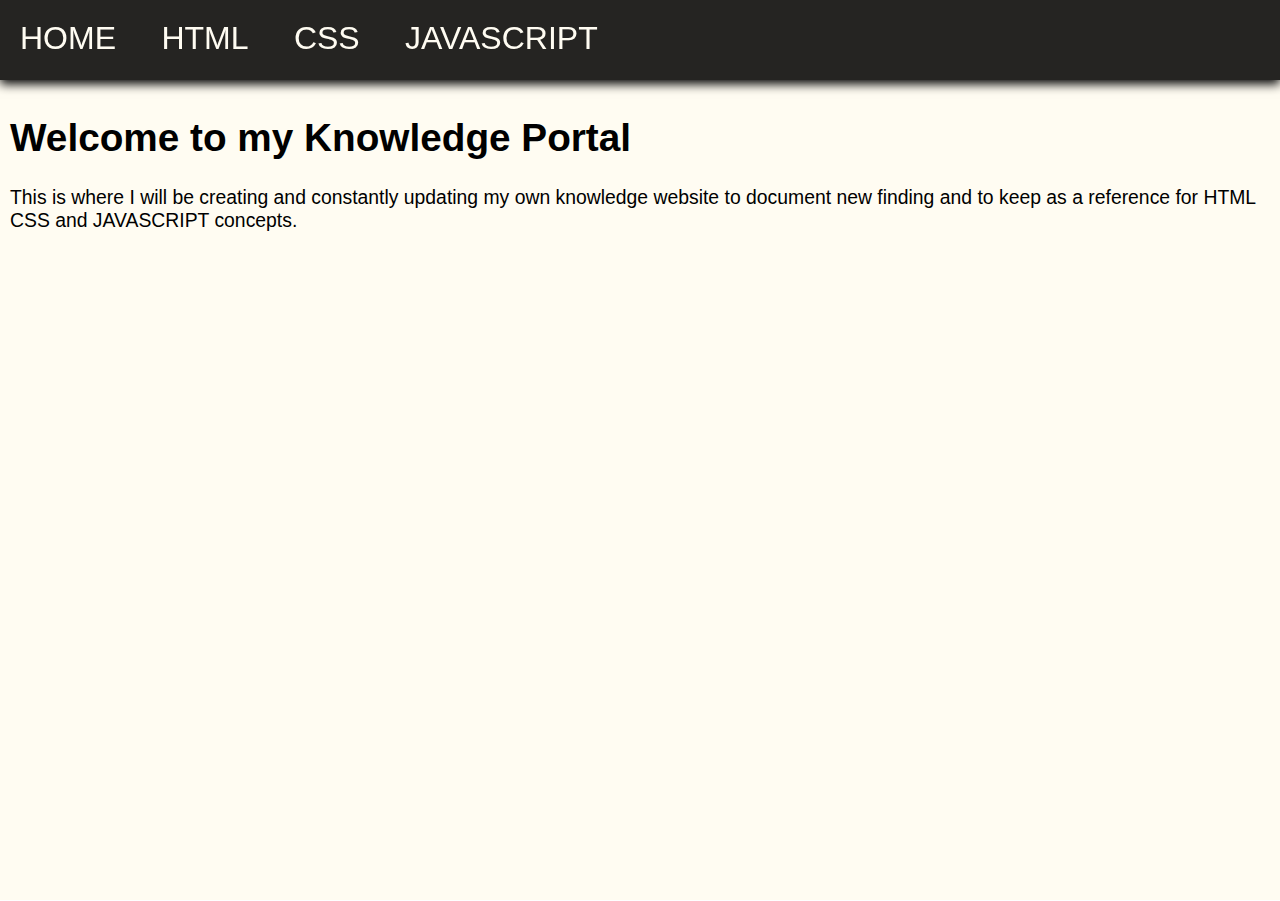
<file: index.html>
<!DOCTYPE html>
<html>
    <head>
        <title>Knowledge Website</title>
        <link rel="icon" href="favicon.png">
        <link rel="stylesheet" href="css/style.css">
        <script src="js/re-useable.js" type="text/javascript" defer></script>
    </head>
    <body>
        <!--re-useable Header component-->
        <header-component></header-component>
        
        <div class="body">
    
            <main id="body-home" class="column">
                    <h1>Welcome to my Knowledge Portal</h1>
                    <p>This is where I will be creating and constantly updating my own knowledge website to document new finding and to keep as a reference for HTML CSS and JAVASCRIPT concepts.</p>
            </main>
        </div>
    
    </body>
</html>
</file>
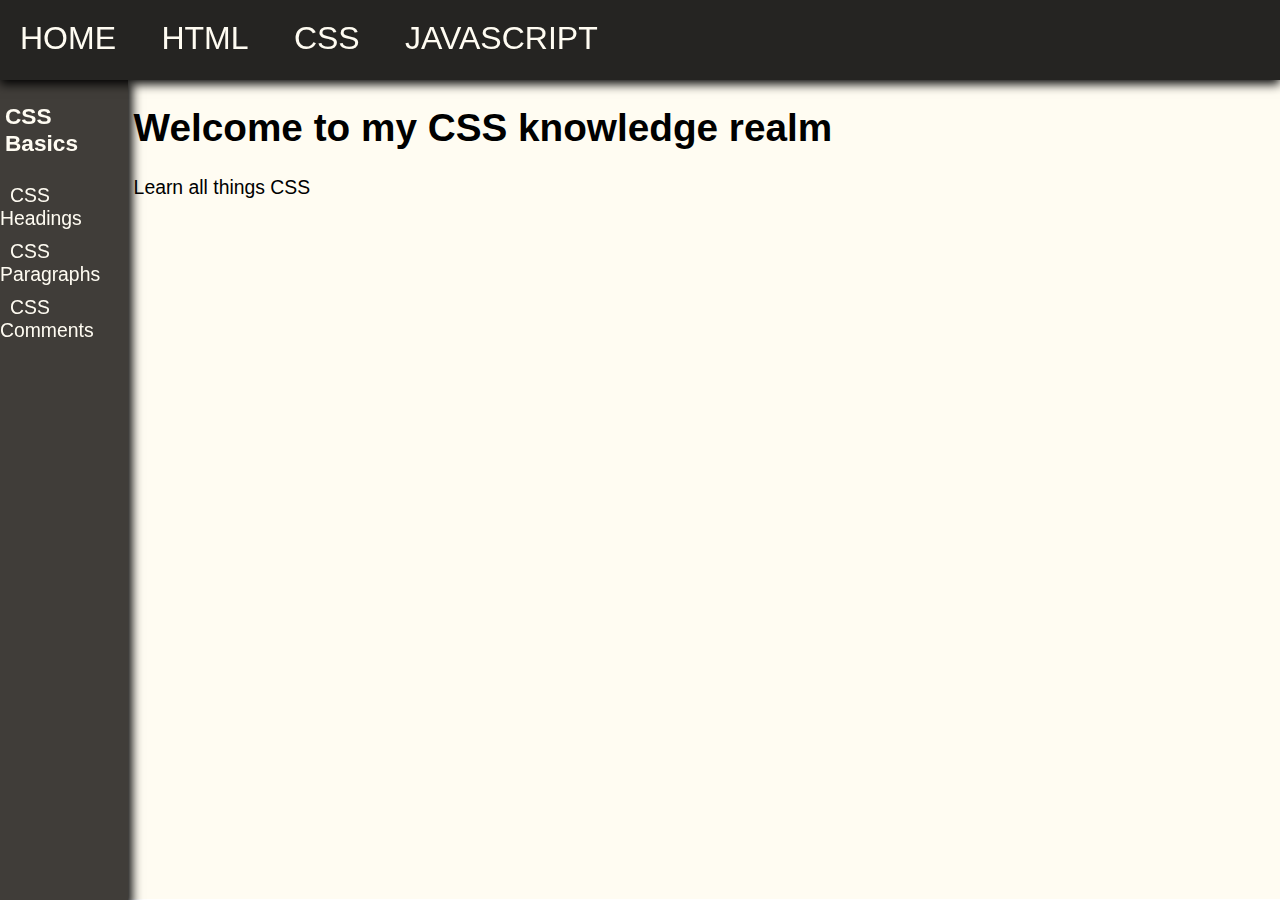
<file: css-home.html>
<!DOCTYPE html>
<html>
    <head>
        <title>Knowledge Website</title>
        <link rel="icon" href="favicon.png">
        <link rel="stylesheet" href="css/style.css">
        <script src="js/re-useable.js" type="text/javascript" defer></script>
    </head>
    <body>
        <!--re-useable Header component-->
        <header-component></header-component>
        <!--re-useable HTML List component-->
        <css-list></css-list>
        
        <div class="split right">
            <main>
                <h1>Welcome to my CSS knowledge realm</h1>
                <p>Learn all things CSS</p>
            </main>
        </div>
    </body>
</html>
</file>
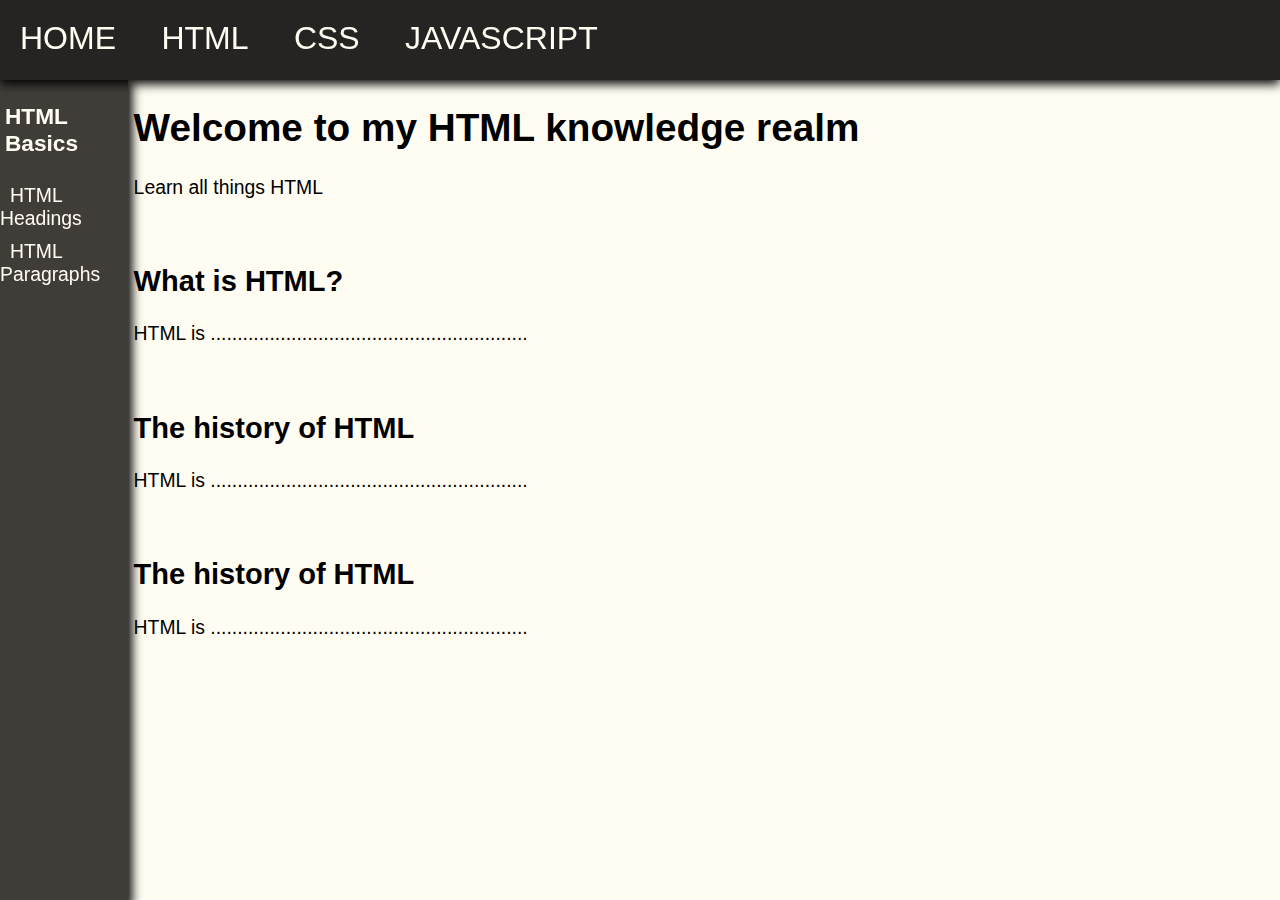
<file: html-home.html>
<!DOCTYPE html>
<html>
    <head>
        <title>Knowledge Website</title>
        <link rel="icon" href="favicon.png">
        <link rel="stylesheet" href="css/style.css">
        <script src="js/re-useable.js" type="text/javascript" defer></script>
        <script src="js/code-snips.js" type="text/javascript" defer></script>
    </head>
    <body>
        <!--re-useable Header component-->
        <header-component></header-component>

        <!--re-useable HTML List component-->
        <html-list></html-list>
    
        <div class="split right home">
            <main>
                <h1>Welcome to my HTML knowledge realm</h1>
                <p>Learn all things HTML</p>

                <br>

                <h2>What is HTML?</h2>
                <p>HTML is ...........................................................</p>

                <br>

                <h2>The history of HTML</h2>
                <p>HTML is ...........................................................</p>

                <br>

                <h2>The history of HTML</h2>
                <p>HTML is ...........................................................</p>

            </main>
        </div>
    </body>
</html>
</file>
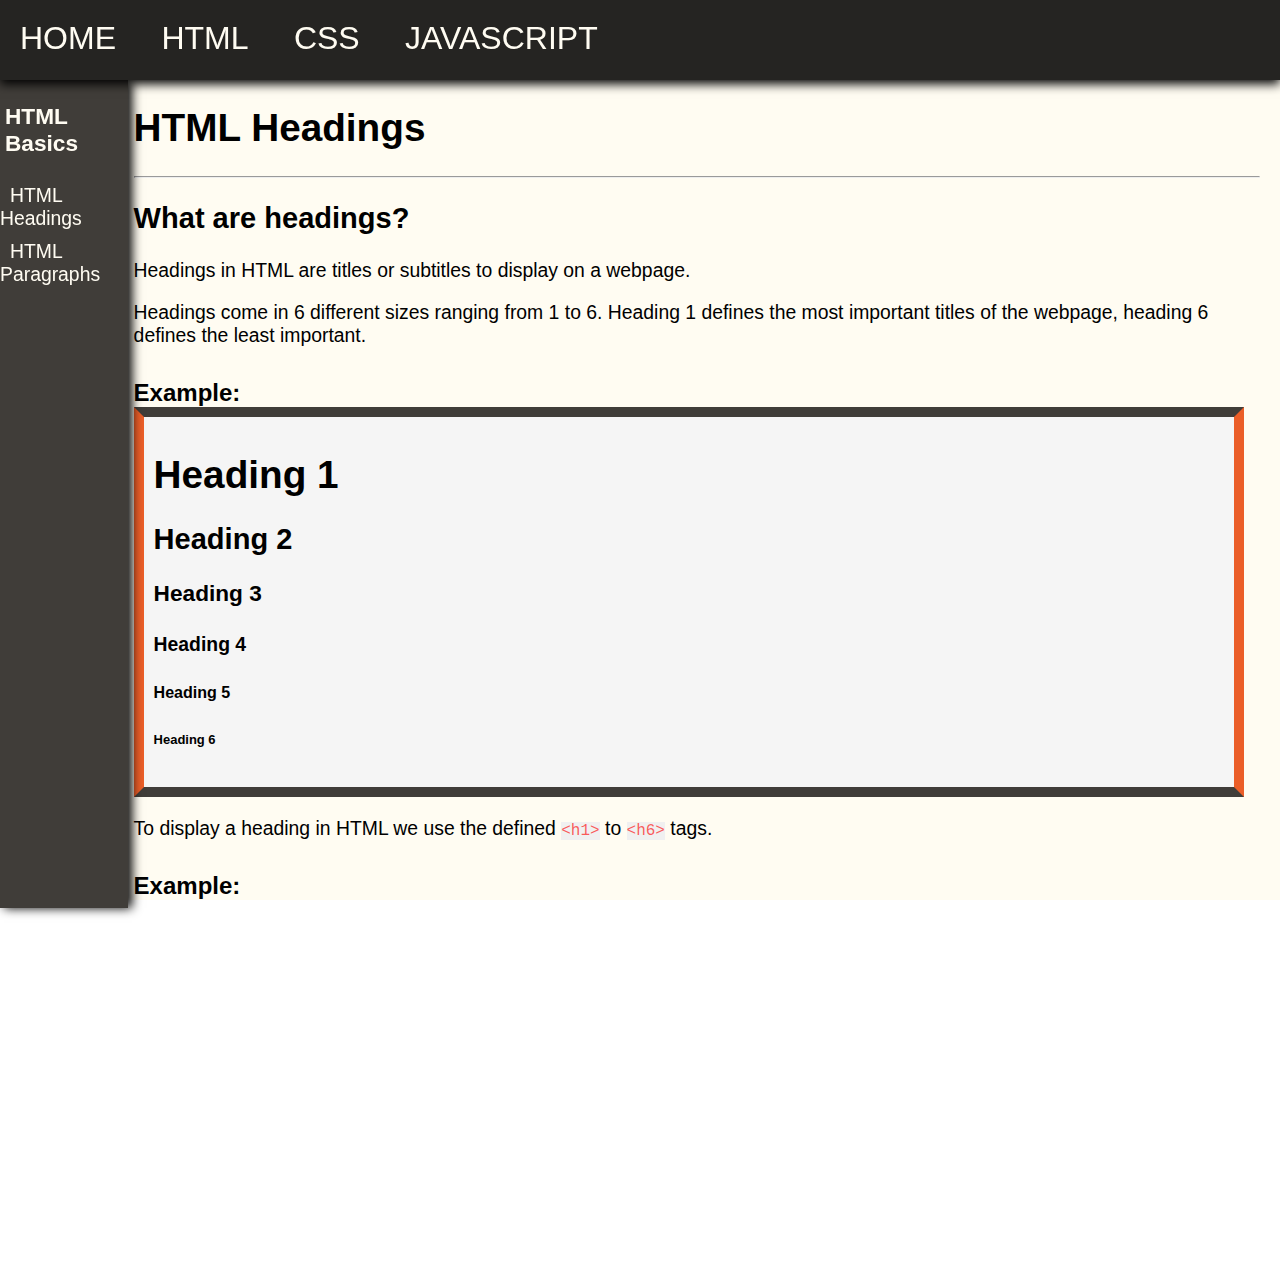
<file: HTMLheadings.html>
<!DOCTYPE html>
<html>
    <head>
        <title>Knowledge Website</title>
        <link rel="icon" href="favicon.png">
        <link rel="stylesheet" href="css/style.css">
        <script src="js/re-useable.js" type="text/javascript" defer></script>
        <script src="js/code-snips.js" type="text/javascript" defer></script>
    </head>
    <body>
        <!--reusable Header component-->
        <header-component></header-component>

        <!--reusable HTML List component-->
        <html-list></html-list>
        
        <div class="split right">
    
            <main>
                <h1>HTML Headings</h1>
                <hr>

                <h2>What are headings?</h2>
                <p>Headings in HTML are titles or subtitles to display on a webpage.</p>

                <p>Headings come in 6 different sizes ranging from 1 to 6. Heading 1 defines the most important titles of the webpage, heading 6 defines the least important.</p>

                <h4 class="example-text">Example:</h4>
                <div class="example">
                    <h1>Heading 1</h1>
                    <h2>Heading 2</h2>
                    <h3>Heading 3</h3>
                    <h4>Heading 4</h4>
                    <h5>Heading 5</h5>
                    <h6>Heading 6</h6>
                </div>

                <p>To display a heading in HTML we use the defined <code>&lth1&gt</code> to <code>&lth6&gt</code> tags.</p>

                <h4 class="example-text">Example:</h4>
                <headings-one></headings-one>

                <hr>

                <h2>Heading are important</h2>
                <p>Search engines use headers to index the content of a webpage.</p>
                <p>Headings importance is based on their index, <code>&lth1&gt</code> headings are for the main titles of a webpage, <code>&lth2&gt</code> are for the next most important etc.</p>
            </main>
        </div>
    
    </body>
</html>
</file>
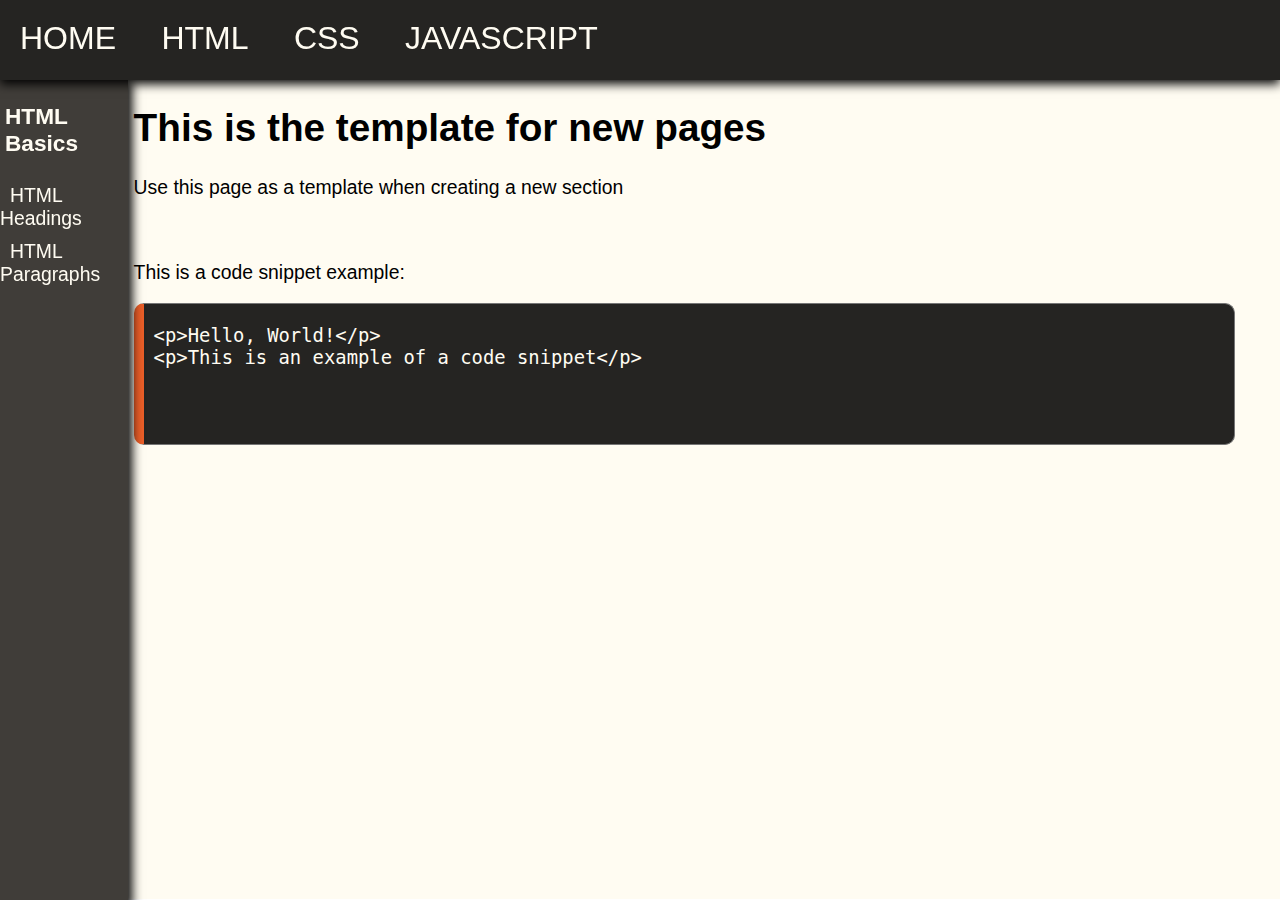
<file: HTMLparagraphs.html>
<!DOCTYPE html>
<html>
    <head>
        <title>Knowledge Website</title>
        <link rel="icon" href="favicon.png">
        <link rel="stylesheet" href="css/style.css">
        <script src="js/re-useable.js" type="text/javascript" defer></script>
        <script src="js/code-snips.js" type="text/javascript" defer></script>
    </head>
    <body>
        <!--reusable Header component-->
        <header-component></header-component>

        <!--reusable HTML List component-->
        <html-list></html-list>
        
        <div class="split right">
    
            <main>
                <h1>This is the template for new pages</h1>
                <p>Use this page as a template when creating a new section</p>

                <br> 

                <p>This is a code snippet example:</p>
                <code-example></code-example>
            </main>
        </div>
    
    </body>
</html>
</file>
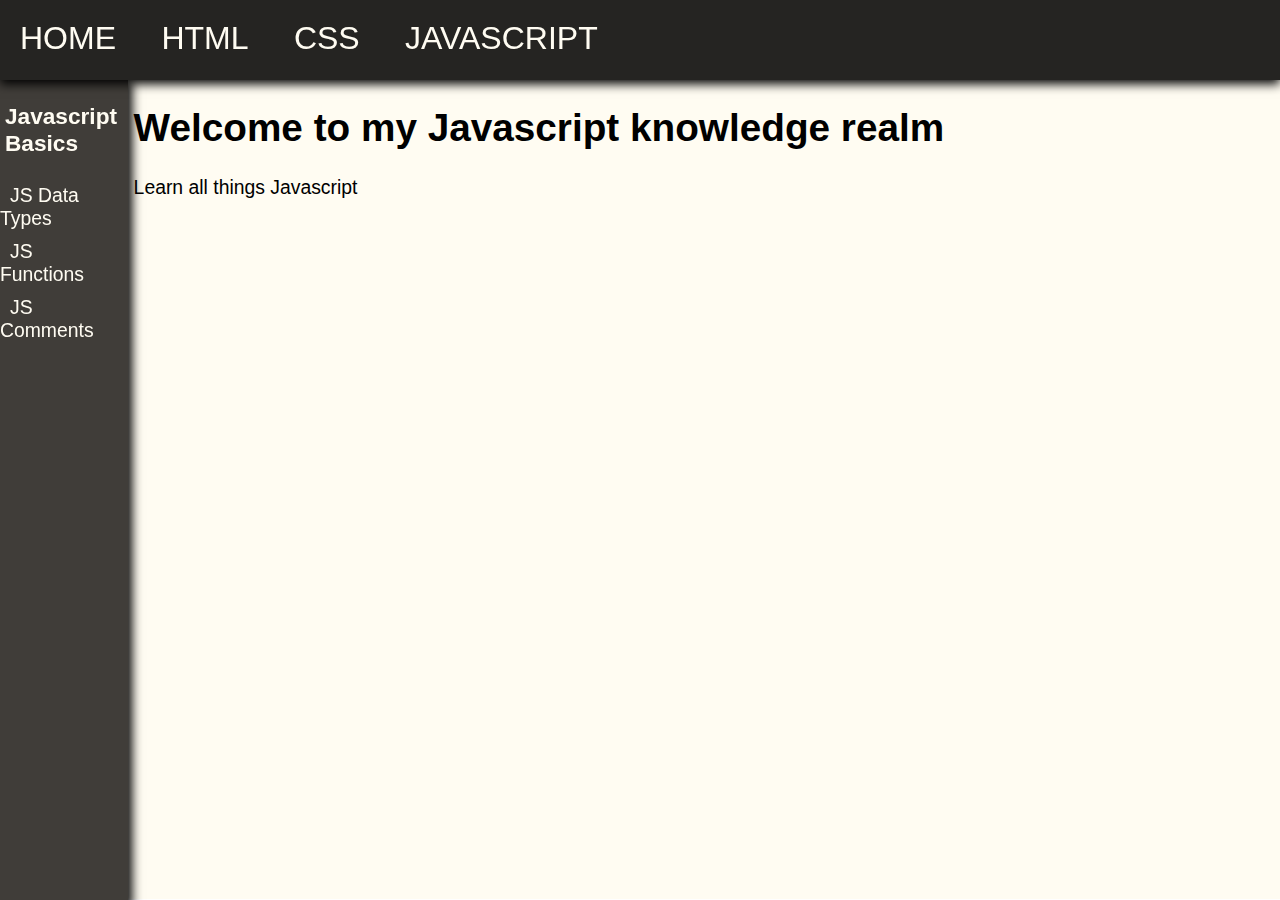
<file: js-home.html>
<!DOCTYPE html>
<html>
    <head>
        <title>Knowledge Website</title>
        <link rel="icon" href="favicon.png">
        <link rel="stylesheet" href="css/style.css">
        <script src="js/re-useable.js" type="text/javascript" defer></script>
    </head>
    <body>
        <!--re-useable Header component-->
        <header-component></header-component>

        <!--re-useable HTML List component-->
        <js-list></js-list>
        
        <div class="split right">
    
            <main>
                    <h1>Welcome to my Javascript knowledge realm</h1>
                    <p>Learn all things Javascript</p>
            </main>
        </div>
    
    </body>
</html>
</file>
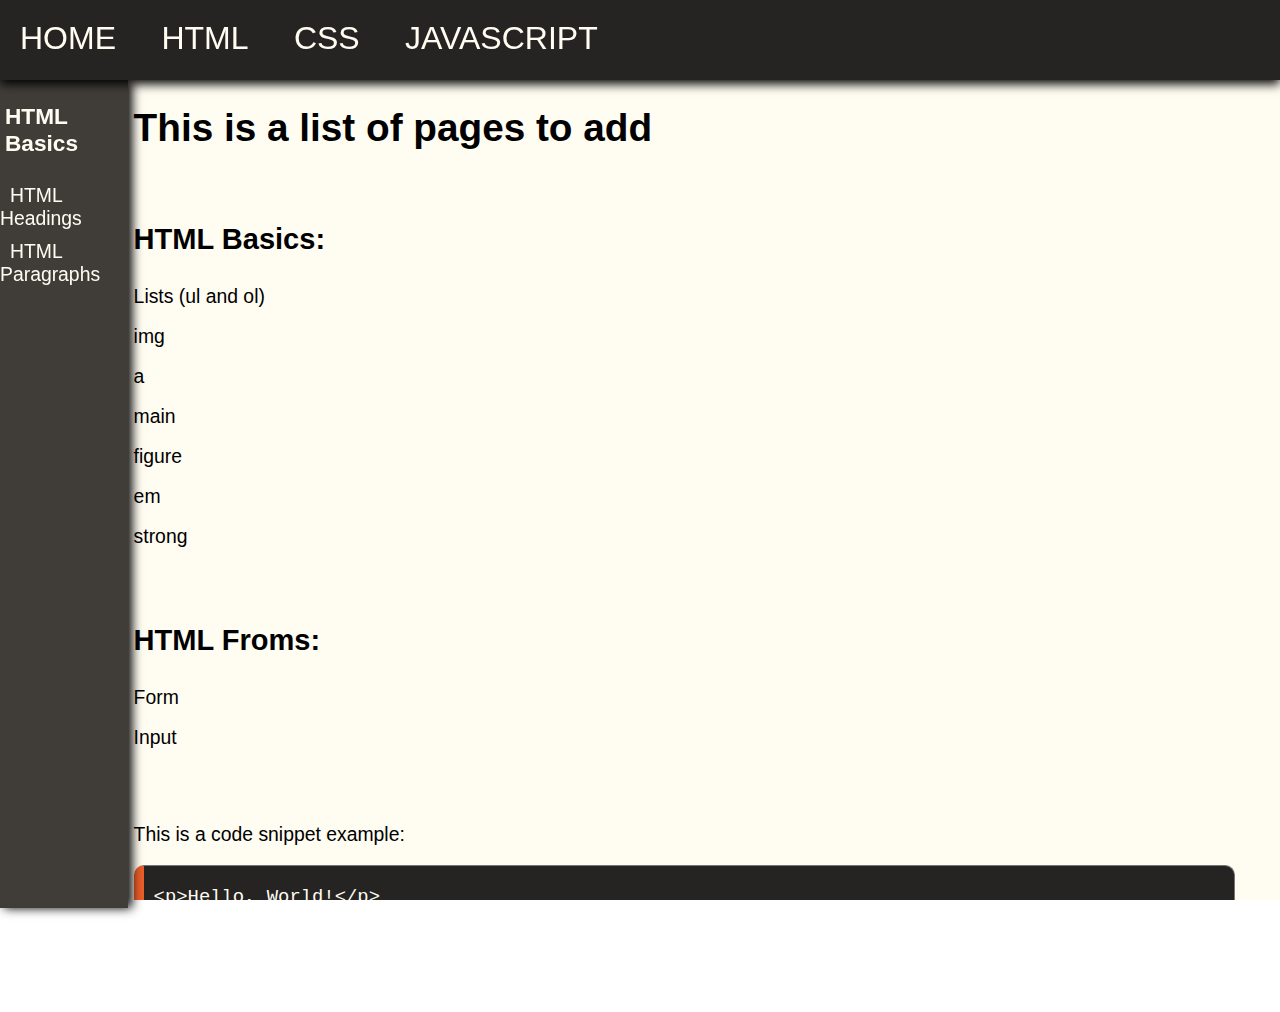
<file: PagesToAdd.html>
<!DOCTYPE html>
<html>
    <head>
        <title>Knowledge Website</title>
        <link rel="icon" href="favicon.png">
        <link rel="stylesheet" href="css/style.css">
        <script src="js/re-useable.js" type="text/javascript" defer></script>
        <script src="js/code-snips.js" type="text/javascript" defer></script>
    </head>
    <body>
        <!--reusable Header component-->
        <header-component></header-component>

        <!--reusable HTML List component-->
        <html-list></html-list>
        
        <div class="split right">
    
            <main>
                <h1>This is a list of pages to add</h1>
                <br>
                <h2>HTML Basics:</h2>
                <ul>
                    <li>Lists (ul and ol)</li>
                    <li>img</li>
                    <li>a</li>
                    <li>main</li>
                    <li>figure</li>
                    <li>em</li>
                    <li>strong</li>
                    <li></li>
                </ul>
                <h2>HTML Froms:</h2>
                <ul>
                    <li>Form</li>
                    <li>Input</li>
                </ul>

                <br> 

                <p>This is a code snippet example:</p>
                <code-example></code-example>
            </main>
        </div>
    
    </body>
</html>
</file>
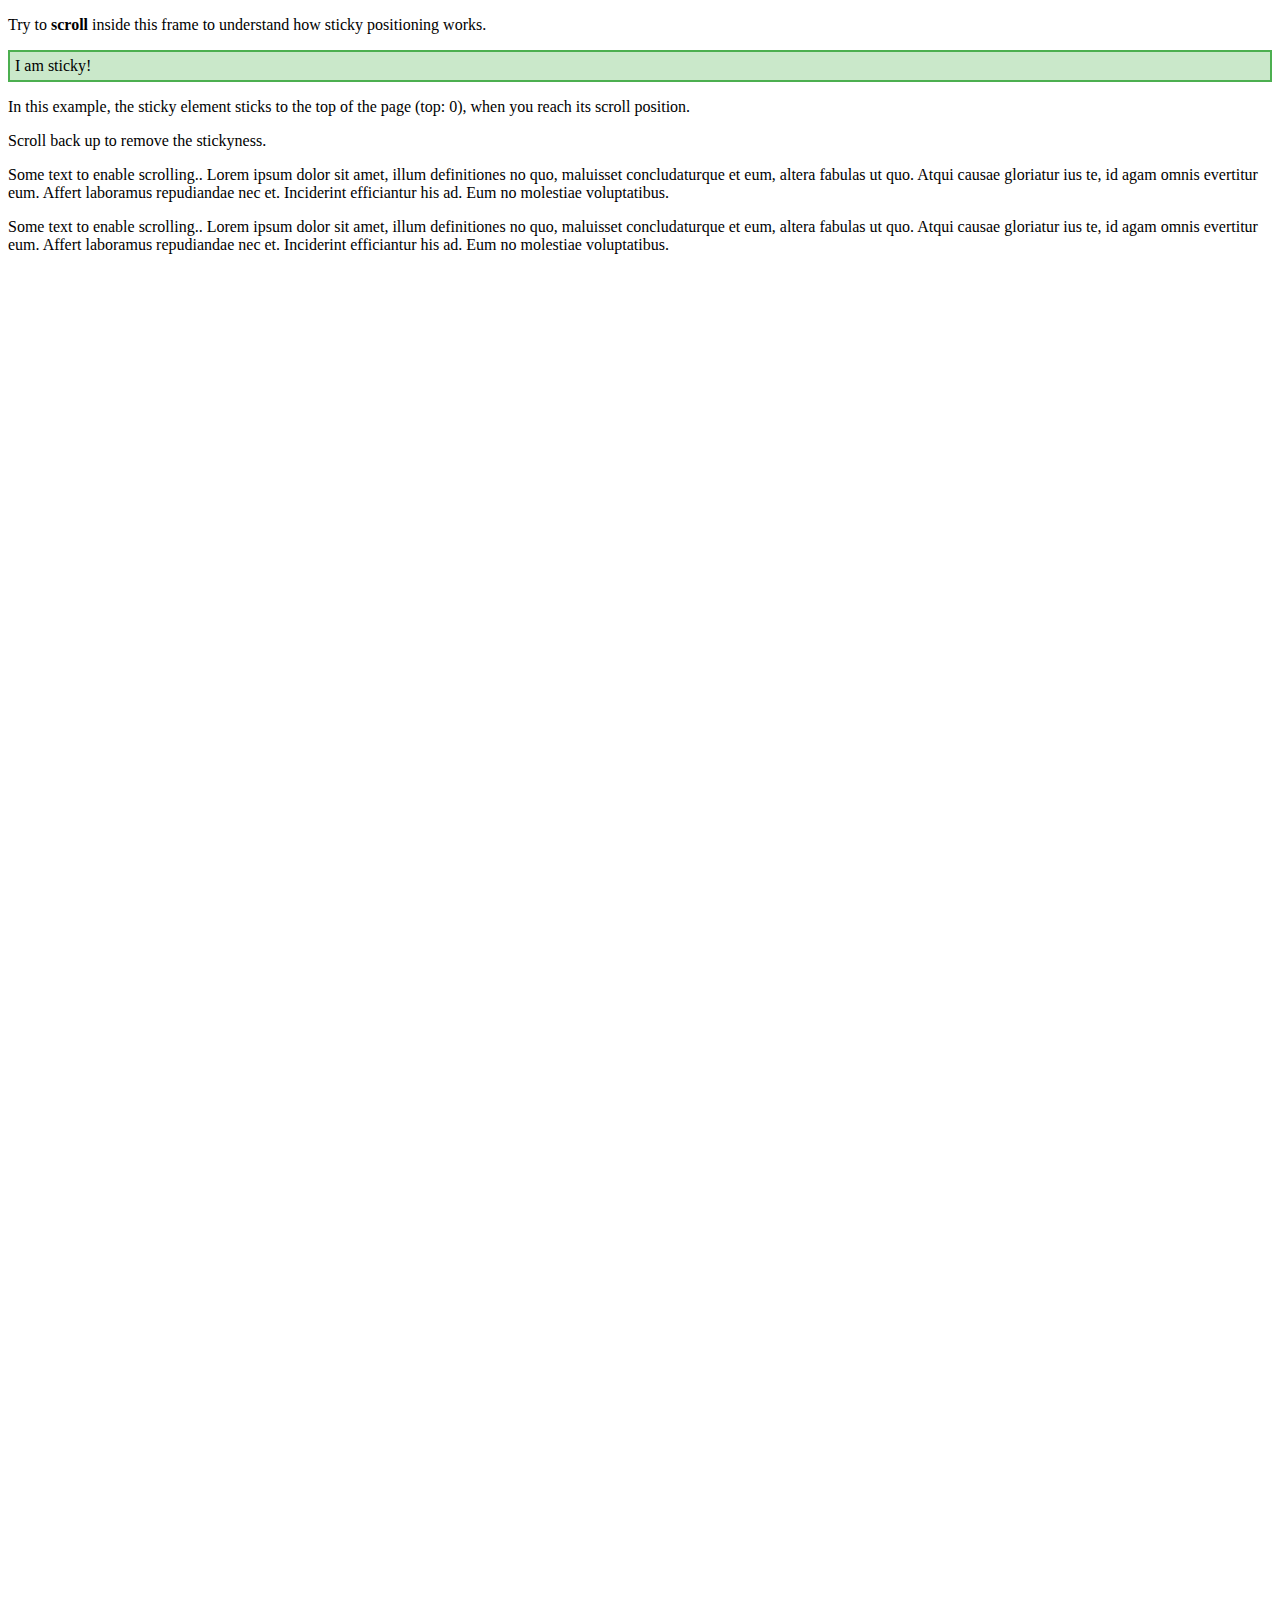
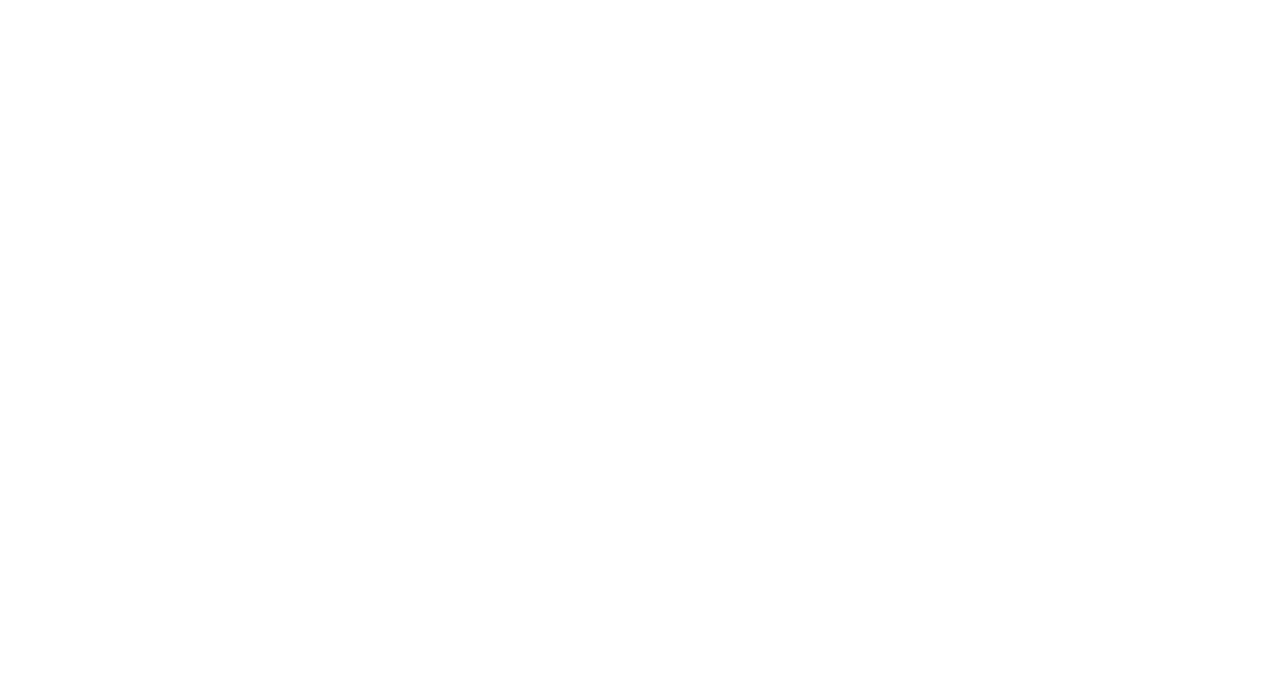
<file: test.html>
<!DOCTYPE html>
<html>
<head>
    <link rel="stylesheet" href="teststyle.css">
</head>
<body>

<p>Try to <b>scroll</b> inside this frame to understand how sticky positioning works.</p>

<div class="sticky">I am sticky!</div>

<div style="padding-bottom:2000px">
  <p>In this example, the sticky element sticks to the top of the page (top: 0), when you reach its scroll position.</p>
  <p>Scroll back up to remove the stickyness.</p>
  <p>Some text to enable scrolling.. Lorem ipsum dolor sit amet, illum definitiones no quo, maluisset concludaturque et eum, altera fabulas ut quo. Atqui causae gloriatur ius te, id agam omnis evertitur eum. Affert laboramus repudiandae nec et. Inciderint efficiantur his ad. Eum no molestiae voluptatibus.</p>
  <p>Some text to enable scrolling.. Lorem ipsum dolor sit amet, illum definitiones no quo, maluisset concludaturque et eum, altera fabulas ut quo. Atqui causae gloriatur ius te, id agam omnis evertitur eum. Affert laboramus repudiandae nec et. Inciderint efficiantur his ad. Eum no molestiae voluptatibus.</p>
</div>

</body>
</html>
</file>
<file: css/style.css>
html,body {
    margin:0;
    padding:0;
    overflow: auto;
    font-family: Arial, sans-serif;
    font-size: 1.1em;
    height: 100%;
}

body::-webkit-scrollbar {
    width: 10px;
    background-color: #aaa;
}

body::-webkit-scrollbar-thumb {
    background: gray;
}

code {
    color: rgba(255, 0, 0, 0.644);
    background-color: rgb(240, 240, 240);
    font-size: large;
}

.header {  
    background-color: #252422;
    height: 80px;
    width: 100%;
    position: fixed;
    box-shadow: 0px 4px 10px 0 rgba(0,0,0,1);
    z-index: 1;
    color: #fffcf2;
    top: 0;
}

.header-item {
    font-size: xx-large;
    margin: 20px 20px;
    display: inline-block;
    text-align: center;
}

.header-item:hover {
    color: #eb5e28;
}

.split {
    top: 0;
    overflow-x: hidden;
}

.left {
    height: 92%;
    position: fixed;
    left: 0;
    background-color: #403d39;
    width: 10%;
    margin-top: 80px;
    box-shadow: 4px 0px 10px 0px rgba(0,0,0,1);
    color: #fffcf2;
}

.left::-webkit-scrollbar {
    width: 10px;
    background-color: #aaa;
}

.left::-webkit-scrollbar-thumb {
    background: gray;
}

.right {
    background-color: #fffcf2;
    min-height: 91%;    
    margin-top: 80px;
    margin-left: 20px;
    max-width: 88%;
    width: 89%;
    padding-left: 20px;
    padding-right: 20px;
    float: right;
    margin-top: 80px;
    overflow: auto;
}

.body {
    background-color: #fffcf2;
    margin-top: 80px;
    padding: 10px;
    min-height: 89%;
}

.list-heading {
    padding: 0 5px;
}

.list-item {
    padding: 0 10px 0 10px;
    display: inline;
}

a {
    text-decoration: none;
    color: inherit;
}

ul {
    padding: 0;
    list-style-type: none;
}

li {    
    padding: 5px 0 5px 0;
    min-height: 30px;
}

li:hover {
    background-color: #eb5e28;
}

.html-snippet {
    background-color: #252422;
    color: #fffcf2;
    min-width: 95%;
    min-height: 100px;
    padding: 20px 10px;
    border-radius: 10px;
    font-size: larger;
    border-left: 10px solid #eb5e28;
    resize: none;
    overflow: hidden;
    z-index: 1;
}

.example {
    background-color: whitesmoke;
    border: 10px solid #403d39;
    border-left: 10px solid #eb5e28;
    border-right: 10px solid #eb5e28;
    padding: 10px;
    max-width: 95%;
}

.example-text {
    font-size: x-large;
    margin-bottom: 0;
}
</file>
<file: teststyle.css>
div.sticky {
    position: -webkit-sticky;
    position: sticky;
    top: 0;
    padding: 5px;
    background-color: #cae8ca;
    border: 2px solid #4CAF50;
  }
</file>
